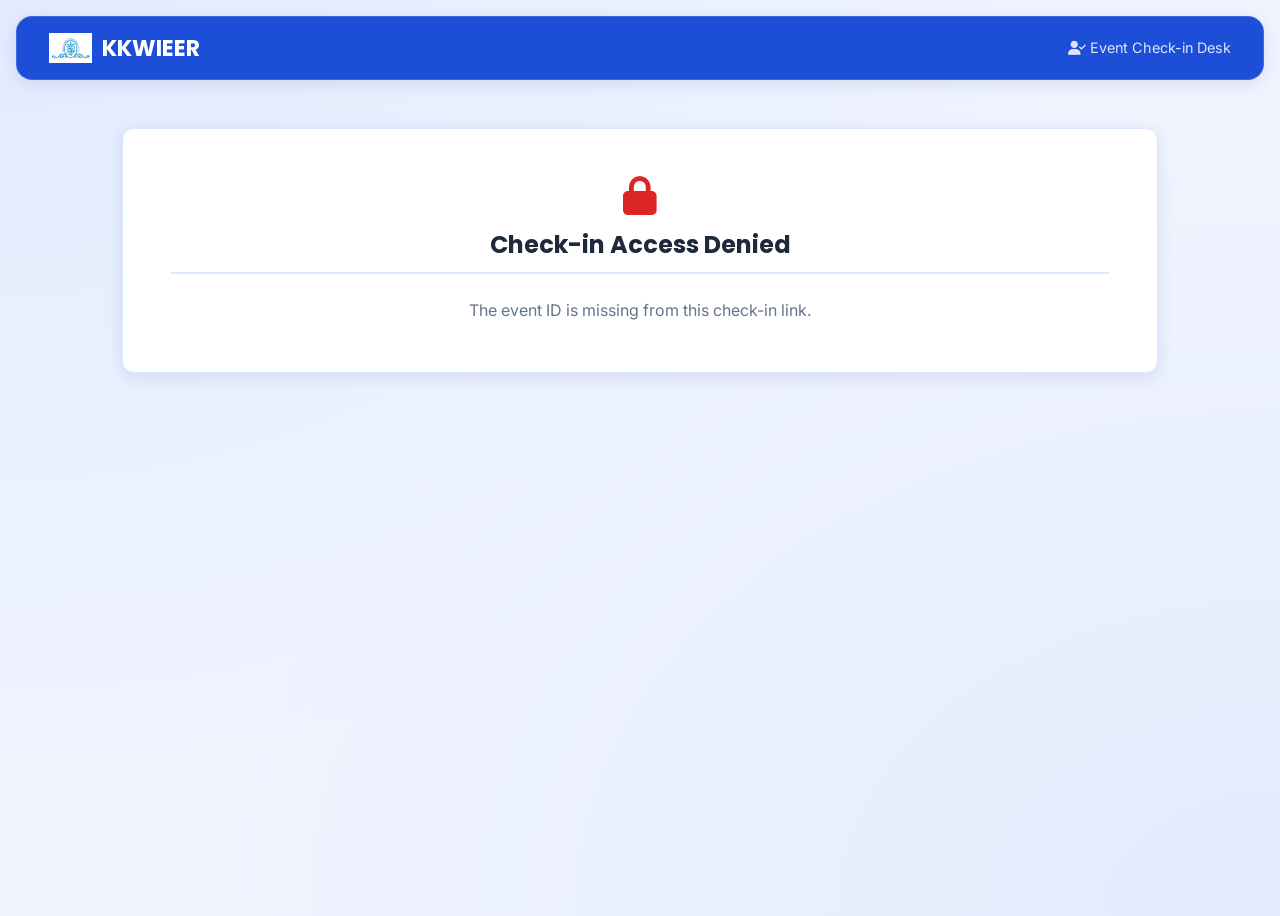
<file: frontend/pages/event_checkin.html>
<!DOCTYPE html>
<html lang="en">
<head>
    <meta charset="UTF-8">
    <meta name="viewport" content="width=device-width, initial-scale=1.0">
    <title>Event Check-in - KKWIEER</title>
    <link rel="stylesheet" href="../css/styles.css">
    <link rel="preconnect" href="https://fonts.googleapis.com">
    <link rel="preconnect" href="https://fonts.gstatic.com" crossorigin>
    <link href="https://fonts.googleapis.com/css2?family=Inter:wght@300;400;500;600;700;800&family=Poppins:wght@600;700;800&display=swap" rel="stylesheet">
    <link rel="stylesheet" href="https://cdnjs.cloudflare.com/ajax/libs/font-awesome/6.4.0/css/all.min.css">
</head>
<body onload="loadCheckInDesk()">
    <div id="notification" class="notification"></div>

    <nav class="glass-card" style="margin: 1rem; padding: 1rem 2rem; border-radius: 1rem; display: flex; justify-content: space-between; align-items: center; flex-wrap: wrap; gap: 1rem;">
        <div style="display: flex; align-items: center; gap: 10px;">
            <img src="../assets/kkw_logo.png" alt="KKW Logo" style="height: 30px; width: auto;">
            <h2 style="color: white; font-family: Poppins, sans-serif; font-size: 1.4rem; margin: 0;">KKWIEER</h2>
        </div>
        <div style="font-size: 0.9rem; color: rgba(255,255,255,0.86);">
            <i class="fas fa-user-check"></i> Event Check-in Desk
        </div>
    </nav>

    <main style="padding: 2rem; max-width: 1100px; margin: 0 auto;">
        <section id="state-loading" class="glass-card animate-fade" style="text-align:center; padding:3rem;">
            <i class="fas fa-spinner fa-spin" style="font-size:2rem; color:var(--primary); margin-bottom:1rem;"></i>
            <p style="color:var(--text-muted);">Opening check-in desk...</p>
        </section>

        <section id="state-denied" class="glass-card animate-fade" style="display:none; text-align:center; padding:3rem;">
            <i class="fas fa-lock" style="font-size:2.4rem; color:var(--error); margin-bottom:1rem;"></i>
            <h2>Check-in Access Denied</h2>
            <p id="denied-message" style="color:var(--text-muted); margin-top:0.5rem;">This check-in link is invalid or you do not have access.</p>
        </section>

        <section id="state-desk" style="display:none;">
            <div class="glass-card animate-fade" style="margin-bottom:1.5rem;">
                <div style="display:flex; justify-content:space-between; align-items:flex-start; gap:1rem; flex-wrap:wrap;">
                    <div>
                        <p style="color:var(--text-muted); font-size:0.85rem; margin-bottom:0.35rem;">Attendance desk</p>
                        <h1 id="desk-title" style="margin-bottom:0.5rem;">Event</h1>
                        <p id="desk-meta" style="color:var(--text-muted); font-size:0.9rem; margin:0;"></p>
                    </div>
                    <div style="display:flex; gap:0.75rem; flex-wrap:wrap;">
                        <span class="chip" id="desk-total"><i class="fas fa-users"></i> 0 registered</span>
                        <span class="chip" id="desk-checked"><i class="fas fa-user-check"></i> 0 checked in</span>
                        <span class="chip" id="desk-pending"><i class="fas fa-hourglass-half"></i> 0 pending</span>
                    </div>
                </div>
            </div>

            <div style="display:grid; grid-template-columns: 280px 1fr; gap:1.5rem;">
                <div class="glass-card animate-fade" style="display:flex; flex-direction:column; gap:1rem; align-self:start;">
                    <div>
                        <h3 style="margin-bottom:0.4rem;">Desk Controls</h3>
                        <p style="color:var(--text-muted); font-size:0.85rem;">Search registrants and mark them present as they arrive.</p>
                    </div>
                    <input type="text" id="participant-search" placeholder="Search name, year, department" style="margin:0;">
                    <div style="display:flex; gap:0.6rem; flex-wrap:wrap;">
                        <button class="btn btn-primary btn-sm" type="button" data-filter="all" onclick="setFilter('all', this)">All</button>
                        <button class="btn btn-outline btn-sm" type="button" data-filter="pending" onclick="setFilter('pending', this)">Pending</button>
                        <button class="btn btn-outline btn-sm" type="button" data-filter="checked" onclick="setFilter('checked', this)">Checked In</button>
                    </div>
                    <div style="padding:0.85rem 0.95rem; border-radius:0.75rem; background:rgba(29,78,216,0.06); color:var(--text-muted); font-size:0.82rem; border-left:3px solid var(--primary);">
                        This page works from the event QR link. Only the event organizer or admin should use it during entry.
                    </div>
                </div>

                <div class="glass-card animate-fade">
                    <div style="display:flex; justify-content:space-between; align-items:center; margin-bottom:1rem; gap:1rem; flex-wrap:wrap;">
                        <div>
                            <h3 style="margin-bottom:0.25rem;">Participants</h3>
                            <p id="participant-subtitle" style="color:var(--text-muted); font-size:0.85rem; margin:0;">0 people in this view</p>
                        </div>
                    </div>
                    <div id="participant-list" style="display:flex; flex-direction:column; gap:0.75rem;">
                        <div style="color:var(--text-muted); text-align:center; padding:2rem;">No registrations yet.</div>
                    </div>
                </div>
            </div>
        </section>
    </main>

    <script src="../js/api.js"></script>
    <script>
        let deskState = null;
        let eventId = '';
        let accessToken = '';
        let currentFilter = 'all';

        function escapeHtml(value) {
            return String(value ?? '')
                .replace(/&/g, '&amp;')
                .replace(/</g, '&lt;')
                .replace(/>/g, '&gt;')
                .replace(/"/g, '&quot;')
                .replace(/'/g, '&#39;');
        }

        function setState(state) {
            ['loading', 'denied', 'desk'].forEach((id) => {
                const el = document.getElementById(`state-${id}`);
                if (el) el.style.display = id === state ? 'block' : 'none';
            });
        }

        async function loadCheckInDesk() {
            const params = new URLSearchParams(window.location.search);
            eventId = params.get('eventId') || '';
            accessToken = params.get('token') || '';

            if (!eventId) {
                document.getElementById('denied-message').textContent = 'The event ID is missing from this check-in link.';
                setState('denied');
                return;
            }

            try {
                deskState = await api.events.getCheckInDesk(eventId, accessToken);
                bindDeskEvents();
                renderDesk();
                setState('desk');
            } catch (err) {
                document.getElementById('denied-message').textContent = err.message || 'This check-in link is invalid or expired.';
                setState('denied');
            }
        }

        function bindDeskEvents() {
            document.getElementById('participant-search').addEventListener('input', renderParticipants);
        }

        function setFilter(filter, button) {
            currentFilter = filter;
            document.querySelectorAll('[data-filter]').forEach((item) => {
                item.classList.remove('btn-primary');
                item.classList.add('btn-outline');
            });
            if (button) {
                button.classList.remove('btn-outline');
                button.classList.add('btn-primary');
            }
            renderParticipants();
        }

        function getFilteredParticipants() {
            const query = document.getElementById('participant-search').value.trim().toLowerCase();
            const participants = Array.isArray(deskState?.participants) ? deskState.participants : [];
            return participants.filter((participant) => {
                const haystack = [participant.name, participant.year, participant.department].join(' ').toLowerCase();
                const matchesQuery = !query || haystack.includes(query);
                const matchesFilter =
                    currentFilter === 'all' ||
                    (currentFilter === 'checked' && participant.checkedIn) ||
                    (currentFilter === 'pending' && !participant.checkedIn);
                return matchesQuery && matchesFilter;
            });
        }

        function renderDesk() {
            document.getElementById('desk-title').textContent = deskState.title || 'Event';
            document.getElementById('desk-meta').textContent = `${deskState.hallName || 'Hall'} | ${deskState.date || ''} | ${deskState.startTime || ''} - ${deskState.endTime || ''}`;
            document.getElementById('desk-total').innerHTML = `<i class="fas fa-users"></i> ${deskState.totalRegistered || 0} registered`;
            document.getElementById('desk-checked').innerHTML = `<i class="fas fa-user-check"></i> ${deskState.checkedInCount || 0} checked in`;
            document.getElementById('desk-pending').innerHTML = `<i class="fas fa-hourglass-half"></i> ${Math.max((deskState.totalRegistered || 0) - (deskState.checkedInCount || 0), 0)} pending`;
            renderParticipants();
        }

        function renderParticipants() {
            const container = document.getElementById('participant-list');
            const participants = getFilteredParticipants();
            document.getElementById('participant-subtitle').textContent = `${participants.length} people in this view`;

            if (!participants.length) {
                container.innerHTML = '<div style="color:var(--text-muted); text-align:center; padding:2rem;">No matching participants.</div>';
                return;
            }

            container.innerHTML = participants.map((participant, index) => `
                <div style="border:1px solid var(--border-color); border-radius:0.9rem; padding:0.95rem 1rem; display:flex; justify-content:space-between; gap:1rem; align-items:center; flex-wrap:wrap; background:${participant.checkedIn ? 'rgba(22,163,74,0.04)' : '#fcfdff'};">
                    <div>
                        <div style="font-weight:700; margin-bottom:0.2rem;">${index + 1}. ${escapeHtml(participant.name)}</div>
                        <div style="color:var(--text-muted); font-size:0.85rem;">${escapeHtml([participant.year, participant.department].filter(Boolean).join(' | ') || 'Participant')}</div>
                        <div style="color:var(--text-muted); font-size:0.8rem; margin-top:0.3rem;">
                            ${participant.checkedIn ? `Checked in at ${new Date(participant.checkedInAt).toLocaleTimeString('en-IN', { hour: 'numeric', minute: '2-digit' })}` : `Registered at ${new Date(participant.timestamp).toLocaleTimeString('en-IN', { hour: 'numeric', minute: '2-digit' })}`}
                        </div>
                    </div>
                    <div style="display:flex; align-items:center; gap:0.75rem; flex-wrap:wrap;">
                        <span style="font-size:0.75rem; font-weight:700; padding:0.28rem 0.7rem; border-radius:999px; background:${participant.checkedIn ? 'rgba(22,163,74,0.12)' : 'rgba(217,119,6,0.12)'}; color:${participant.checkedIn ? 'var(--success)' : '#d97706'};">
                            ${participant.checkedIn ? 'Checked In' : 'Pending'}
                        </span>
                        <button class="btn ${participant.checkedIn ? 'btn-outline' : 'btn-primary'} btn-sm" type="button" onclick="toggleCheckIn('${participant.participantId}', ${participant.checkedIn ? 'false' : 'true'})">
                            <i class="fas ${participant.checkedIn ? 'fa-rotate-left' : 'fa-user-check'}"></i>
                            ${participant.checkedIn ? 'Undo' : 'Check In'}
                        </button>
                    </div>
                </div>
            `).join('');
        }

        async function toggleCheckIn(participantId, checkedIn) {
            try {
                const response = await api.events.setParticipantCheckIn(eventId, participantId, {
                    checkedIn,
                    token: accessToken
                });

                const participants = deskState.participants || [];
                const index = participants.findIndex((participant) => participant.participantId === participantId);
                if (index >= 0) {
                    participants[index] = response.participant;
                }

                deskState.checkedInCount = response.checkedInCount;
                renderDesk();
                showNotification(checkedIn ? 'Participant checked in.' : 'Check-in reverted.', 'success');
            } catch (err) {
                showNotification(err.message || 'Failed to update attendance.', 'error');
            }
        }
    </script>
</body>
</html>
</file>
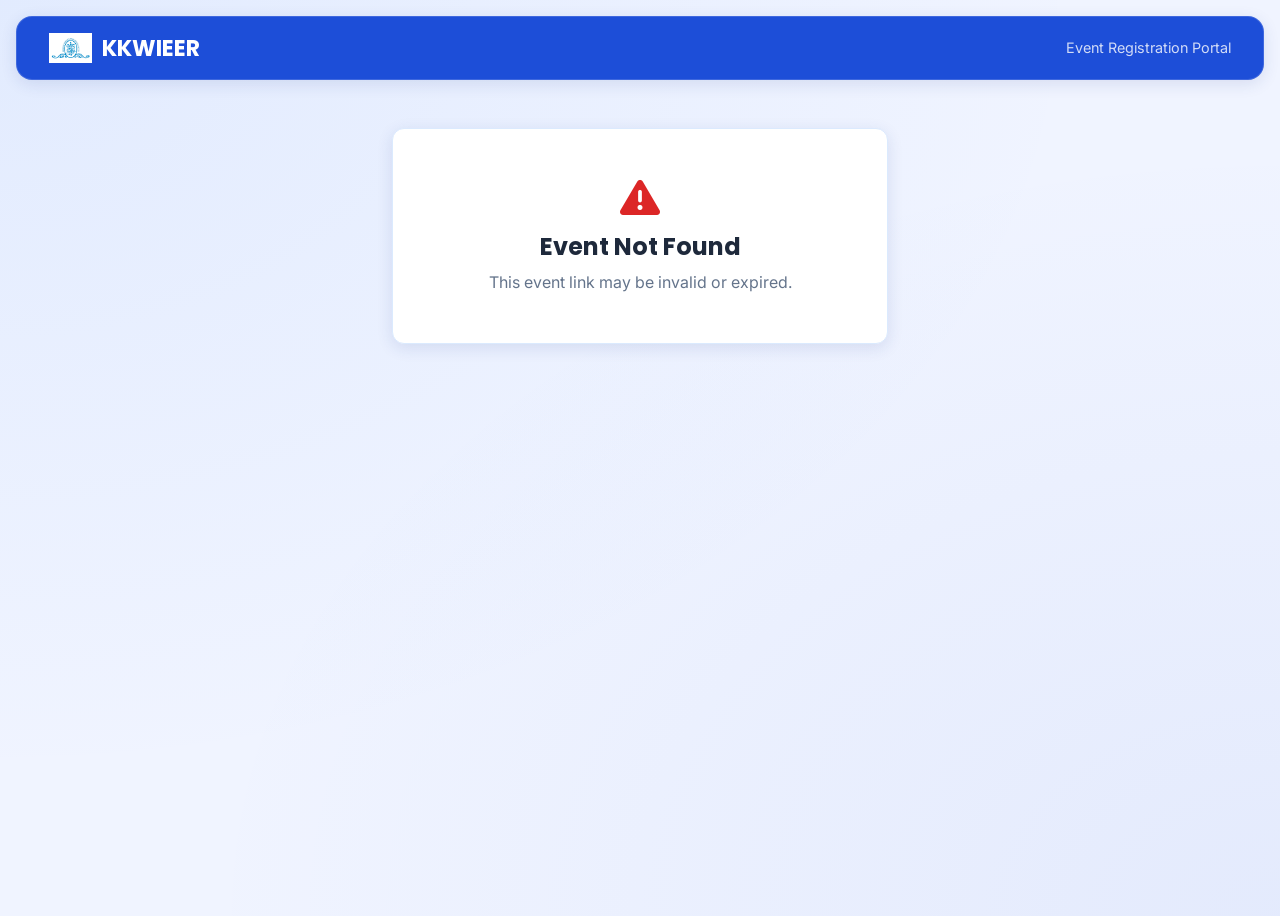
<file: frontend/pages/event_register.html>
<!DOCTYPE html>
<html lang="en">
<head>
    <meta charset="UTF-8">
    <meta name="viewport" content="width=device-width, initial-scale=1.0">
    <title>Event Registration - KKWIEER</title>
    <link rel="stylesheet" href="../css/styles.css">
    <link rel="preconnect" href="https://fonts.googleapis.com">
    <link rel="preconnect" href="https://fonts.gstatic.com" crossorigin>
    <link href="https://fonts.googleapis.com/css2?family=Inter:wght@300;400;500;600;700;800&family=Poppins:wght@600;700;800&display=swap" rel="stylesheet">
    <link rel="stylesheet" href="https://cdnjs.cloudflare.com/ajax/libs/font-awesome/6.4.0/css/all.min.css">
</head>
<body onload="loadEvent()">
    <div id="notification" class="notification"></div>

    <nav class="glass-card" style="margin: 1rem; padding: 1rem 2rem; border-radius: 1rem; display: flex; justify-content: space-between; align-items: center;">
        <div style="display: flex; align-items: center; gap: 10px;">
            <img src="../assets/kkw_logo.png" alt="KKW Logo" style="height: 30px; width: auto;">
            <h2 style="color: white; font-family: Poppins, sans-serif; font-size: 1.4rem; margin: 0;">KKWIEER</h2>
        </div>
        <div style="font-size: 0.9rem; color: rgba(255,255,255,0.8);">Event Registration Portal</div>
    </nav>

    <main style="padding: 2rem; max-width: 560px; margin: 0 auto;">
        <div id="state-loading" class="glass-card animate-fade" style="text-align: center; padding: 3rem;">
            <i class="fas fa-spinner fa-spin" style="font-size: 2rem; color: var(--primary); margin-bottom: 1rem;"></i>
            <p style="color: var(--text-muted);">Loading event details...</p>
        </div>

        <div id="state-notfound" class="glass-card animate-fade" style="display: none; text-align: center; padding: 3rem;">
            <i class="fas fa-exclamation-triangle" style="font-size: 2.5rem; color: var(--error); margin-bottom: 1rem;"></i>
            <h2>Event Not Found</h2>
            <p style="color: var(--text-muted); margin-top: 0.5rem;">This event link may be invalid or expired.</p>
        </div>

        <div id="state-register" style="display: none;">
            <div class="glass-card animate-fade" style="margin-bottom: 1.5rem;">
                <div style="display: flex; align-items: start; gap: 1rem;">
                    <div style="width: 60px; height: 60px; border-radius: 50%; background: linear-gradient(135deg, var(--primary), var(--primary-light)); display: flex; align-items: center; justify-content: center; flex-shrink: 0; font-size: 1.5rem; color: white;">
                        <i class="fas fa-calendar-star"></i>
                    </div>
                    <div>
                        <h2 id="ev-title" style="margin-bottom: 0.25rem;"></h2>
                        <p id="ev-organizer" style="color: var(--text-muted); font-size: 0.875rem;"></p>
                    </div>
                </div>
                <div style="display: grid; grid-template-columns: 1fr 1fr; gap: 1rem; margin-top: 1.25rem; padding-top: 1.25rem; border-top: 1px solid var(--border-color);">
                    <div>
                        <div style="font-size: 0.75rem; color: var(--text-light); text-transform: uppercase; letter-spacing: 0.05em; margin-bottom: 0.25rem;">Date</div>
                        <div id="ev-date" style="font-weight: 600; font-size: 0.95rem;"></div>
                    </div>
                    <div>
                        <div style="font-size: 0.75rem; color: var(--text-light); text-transform: uppercase; letter-spacing: 0.05em; margin-bottom: 0.25rem;">Time</div>
                        <div id="ev-time" style="font-weight: 600; font-size: 0.95rem;"></div>
                    </div>
                    <div>
                        <div style="font-size: 0.75rem; color: var(--text-light); text-transform: uppercase; letter-spacing: 0.05em; margin-bottom: 0.25rem;">Venue</div>
                        <div id="ev-hall" style="font-weight: 600; font-size: 0.95rem;"></div>
                    </div>
                    <div>
                        <div style="font-size: 0.75rem; color: var(--text-light); text-transform: uppercase; letter-spacing: 0.05em; margin-bottom: 0.25rem;">Registrations</div>
                        <div id="ev-seats" style="font-weight: 600; font-size: 0.95rem; color: var(--primary);"></div>
                    </div>
                </div>
                <p id="ev-desc" style="color: var(--text-muted); font-size: 0.875rem; margin-top: 1rem; padding-top: 1rem; border-top: 1px solid var(--border-color);"></p>
            </div>

            <div class="glass-card animate-fade">
                <h3 style="margin-bottom: 0.5rem; color: var(--primary);"><i class="fas fa-user-plus"></i> Register for this Event</h3>
                <p style="color: var(--text-muted); font-size: 0.875rem; margin-bottom: 1.25rem;">Fill in your name, year, and department to join this event.</p>
                <form id="register-form">
                    <label>Your Full Name</label>
                    <input type="text" id="participant-name" placeholder="e.g. Rahul Sharma" required style="font-size: 1rem; margin-bottom: 0.75rem;">
                    <label>Year</label>
                    <input type="text" id="participant-year" placeholder="e.g. FE / SE / TE / BE" required style="font-size: 1rem; margin-bottom: 0.75rem;">
                    <label>Department</label>
                    <input type="text" id="participant-dept" placeholder="e.g. Computer Engineering" required style="font-size: 1rem;">
                    <button type="submit" class="btn btn-primary" style="width: 100%; padding: 0.85rem; font-size: 1rem; margin-top: 1rem;">
                        <i class="fas fa-check-circle"></i> Confirm Registration
                    </button>
                </form>
            </div>
        </div>

        <div id="state-success" style="display: none;">
            <div class="glass-card animate-fade" style="text-align: center; padding: 3rem;">
                <div style="width: 80px; height: 80px; border-radius: 50%; background: rgba(22, 163, 74, 0.1); border: 2px solid var(--success); display: flex; justify-content: center; align-items: center; margin: 0 auto 1.5rem; font-size: 2rem; color: var(--success);">
                    <i class="fas fa-check"></i>
                </div>
                <h2 style="color: var(--success); margin-bottom: 0.5rem;">Registered!</h2>
                <p id="success-msg" style="color: var(--text-muted); margin-bottom: 1.5rem;">You have been successfully registered.</p>
                <a href="events.html" class="btn btn-primary">
                    <i class="fas fa-calendar-alt"></i> View More Events
                </a>
            </div>
        </div>
    </main>

    <script src="../js/api.js"></script>
    <script>
        let eventId = null;

        async function loadEvent() {
            const params = new URLSearchParams(window.location.search);
            eventId = params.get('eventId');

            if (!eventId) {
                setState('notfound');
                return;
            }

            try {
                const ev = await api.events.getOne(eventId);
                document.getElementById('ev-title').textContent = ev.title;
                document.getElementById('ev-organizer').textContent = `Organized by ${ev.organizerName}${ev.club && ev.club !== 'None' ? ' - ' + ev.club : ''}`;
                document.getElementById('ev-date').textContent = new Date(ev.date).toLocaleDateString('en-IN', {
                    weekday: 'long',
                    year: 'numeric',
                    month: 'long',
                    day: 'numeric'
                });
                document.getElementById('ev-time').textContent = `${ev.startTime} - ${ev.endTime}`;
                document.getElementById('ev-hall').textContent = ev.hallName;
                document.getElementById('ev-seats').textContent = `${ev.participantCount ?? (ev.participants || []).length} / ${ev.maxParticipants}`;
                document.getElementById('ev-desc').textContent = ev.description || '';
                setState('register');
            } catch {
                setState('notfound');
            }
        }

        function setState(state) {
            ['loading', 'notfound', 'register', 'success'].forEach((id) => {
                const el = document.getElementById(`state-${id}`);
                if (el) el.style.display = id === state ? 'block' : 'none';
            });
        }

        document.getElementById('register-form').onsubmit = async (e) => {
            e.preventDefault();
            const name = document.getElementById('participant-name').value.trim();
            const year = document.getElementById('participant-year').value.trim();
            const department = document.getElementById('participant-dept').value.trim();

            try {
                const res = await api.events.register(eventId, { name, year, department });
                document.getElementById('success-msg').textContent = res.message;
                setState('success');
            } catch (err) {
                showNotification(err.message, 'error');
            }
        };
    </script>
</body>
</html>
</file>
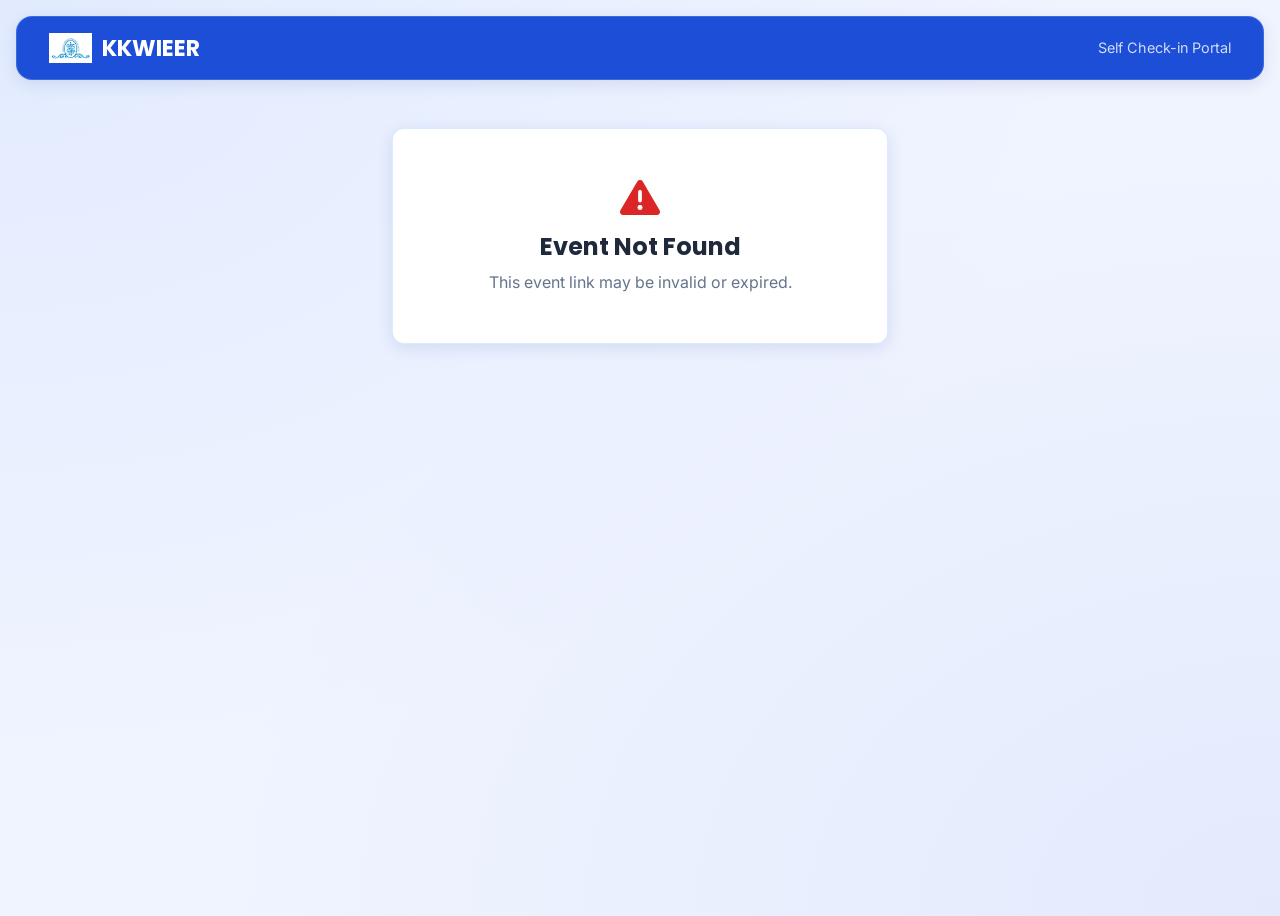
<file: frontend/pages/event_self_checkin.html>
<!DOCTYPE html>
<html lang="en">
<head>
    <meta charset="UTF-8">
    <meta name="viewport" content="width=device-width, initial-scale=1.0">
    <title>Self Check-in - KKWIEER</title>
    <link rel="stylesheet" href="../css/styles.css">
    <link rel="preconnect" href="https://fonts.googleapis.com">
    <link rel="preconnect" href="https://fonts.gstatic.com" crossorigin>
    <link href="https://fonts.googleapis.com/css2?family=Inter:wght@300;400;500;600;700;800&family=Poppins:wght@600;700;800&display=swap" rel="stylesheet">
    <link rel="stylesheet" href="https://cdnjs.cloudflare.com/ajax/libs/font-awesome/6.4.0/css/all.min.css">
</head>
<body onload="loadEvent()">
    <div id="notification" class="notification"></div>

    <nav class="glass-card" style="margin: 1rem; padding: 1rem 2rem; border-radius: 1rem; display: flex; justify-content: space-between; align-items: center;">
        <div style="display: flex; align-items: center; gap: 10px;">
            <img src="../assets/kkw_logo.png" alt="KKW Logo" style="height: 30px; width: auto;">
            <h2 style="color: white; font-family: Poppins, sans-serif; font-size: 1.4rem; margin: 0;">KKWIEER</h2>
        </div>
        <div style="font-size: 0.9rem; color: rgba(255,255,255,0.8);">Self Check-in Portal</div>
    </nav>

    <main style="padding: 2rem; max-width: 560px; margin: 0 auto;">
        <div id="state-loading" class="glass-card animate-fade" style="text-align: center; padding: 3rem;">
            <i class="fas fa-spinner fa-spin" style="font-size: 2rem; color: var(--primary); margin-bottom: 1rem;"></i>
            <p style="color: var(--text-muted);">Loading event details...</p>
        </div>

        <div id="state-notfound" class="glass-card animate-fade" style="display: none; text-align: center; padding: 3rem;">
            <i class="fas fa-exclamation-triangle" style="font-size: 2.5rem; color: var(--error); margin-bottom: 1rem;"></i>
            <h2>Event Not Found</h2>
            <p style="color: var(--text-muted); margin-top: 0.5rem;">This event link may be invalid or expired.</p>
        </div>

        <div id="state-checkin" style="display: none;">
            <div class="glass-card animate-fade" style="margin-bottom: 1.5rem;">
                <div style="display: flex; align-items: start; gap: 1rem;">
                    <div style="width: 60px; height: 60px; border-radius: 50%; background: linear-gradient(135deg, var(--primary), var(--primary-light)); display: flex; align-items: center; justify-content: center; flex-shrink: 0; font-size: 1.5rem; color: white;">
                        <i class="fas fa-calendar-star"></i>
                    </div>
                    <div>
                        <h2 id="ev-title" style="margin-bottom: 0.25rem;"></h2>
                        <p id="ev-organizer" style="color: var(--text-muted); font-size: 0.875rem;"></p>
                    </div>
                </div>
                <div style="display: grid; grid-template-columns: 1fr 1fr; gap: 1rem; margin-top: 1.25rem; padding-top: 1.25rem; border-top: 1px solid var(--border-color);">
                    <div>
                        <div style="font-size: 0.75rem; color: var(--text-light); text-transform: uppercase; letter-spacing: 0.05em; margin-bottom: 0.25rem;">Date</div>
                        <div id="ev-date" style="font-weight: 600; font-size: 0.95rem;"></div>
                    </div>
                    <div>
                        <div style="font-size: 0.75rem; color: var(--text-light); text-transform: uppercase; letter-spacing: 0.05em; margin-bottom: 0.25rem;">Time</div>
                        <div id="ev-time" style="font-weight: 600; font-size: 0.95rem;"></div>
                    </div>
                    <div>
                        <div style="font-size: 0.75rem; color: var(--text-light); text-transform: uppercase; letter-spacing: 0.05em; margin-bottom: 0.25rem;">Venue</div>
                        <div id="ev-hall" style="font-weight: 600; font-size: 0.95rem;"></div>
                    </div>
                </div>
            </div>

            <div class="glass-card animate-fade">
                <h3 style="margin-bottom: 0.5rem; color: var(--primary);"><i class="fas fa-user-check"></i> Self Check-in</h3>
                <p style="color: var(--text-muted); font-size: 0.875rem; margin-bottom: 1.25rem;">Enter the exact full name you used when registering for this event.</p>
                <form id="checkin-form">
                    <label>Your Registered Name</label>
                    <input type="text" id="participant-name" placeholder="e.g. Rahul Sharma" required style="font-size: 1rem; margin-bottom: 0.75rem;">
                    
                    <button type="submit" id="submit-btn" class="btn btn-primary" style="width: 100%; padding: 0.85rem; font-size: 1rem; margin-top: 1rem;">
                        <i class="fas fa-qrcode"></i> Check In
                    </button>
                </form>
            </div>
        </div>

        <div id="state-success" style="display: none;">
            <div class="glass-card animate-fade" style="text-align: center; padding: 3rem;">
                <div style="width: 80px; height: 80px; border-radius: 50%; background: rgba(22, 163, 74, 0.1); border: 2px solid var(--success); display: flex; justify-content: center; align-items: center; margin: 0 auto 1.5rem; font-size: 2rem; color: var(--success);">
                    <i class="fas fa-check"></i>
                </div>
                <h2 style="color: var(--success); margin-bottom: 0.5rem;">Checked In!</h2>
                <p id="success-msg" style="color: var(--text-muted); margin-bottom: 1.5rem;">Welcome to the event!</p>
            </div>
        </div>
    </main>

    <script src="../js/api.js"></script>
    <script>
        let eventId = null;

        async function loadEvent() {
            const params = new URLSearchParams(window.location.search);
            eventId = params.get('eventId');

            if (!eventId) {
                setState('notfound');
                return;
            }

            try {
                const ev = await api.events.getOne(eventId);
                document.getElementById('ev-title').textContent = ev.title;
                document.getElementById('ev-organizer').textContent = `Organized by ${ev.organizerName}${ev.club && ev.club !== 'None' ? ' - ' + ev.club : ''}`;
                document.getElementById('ev-date').textContent = new Date(ev.date).toLocaleDateString('en-IN', {
                    weekday: 'long',
                    year: 'numeric',
                    month: 'long',
                    day: 'numeric'
                });
                document.getElementById('ev-time').textContent = `${ev.startTime} - ${ev.endTime}`;
                document.getElementById('ev-hall').textContent = ev.hallName;
                setState('checkin');
            } catch {
                setState('notfound');
            }
        }

        function setState(state) {
            ['loading', 'notfound', 'checkin', 'success'].forEach((id) => {
                const el = document.getElementById(`state-${id}`);
                if (el) el.style.display = id === state ? 'block' : 'none';
            });
        }

        document.getElementById('checkin-form').onsubmit = async (e) => {
            e.preventDefault();
            const btn = document.getElementById('submit-btn');
            const originalHtml = btn.innerHTML;
            btn.innerHTML = '<i class="fas fa-spinner fa-spin"></i> Checking in...';
            btn.disabled = true;

            const name = document.getElementById('participant-name').value.trim();

            try {
                const res = await api.fetch(`/events/${eventId}/self-checkin`, {
                    method: 'POST',
                    body: JSON.stringify({ name })
                });
                document.getElementById('success-msg').textContent = res.message;
                setState('success');
            } catch (err) {
                showNotification(err.message, 'error');
                btn.innerHTML = originalHtml;
                btn.disabled = false;
            }
        };
    </script>
</body>
</html>
</file>
<file: frontend/css/styles.css>
@import url('https://fonts.googleapis.com/css2?family=Inter:wght@300;400;500;600;700;800&family=Poppins:wght@600;700;800&display=swap');

:root {
    --primary: #1d4ed8;
    --primary-hover: #1e40af;
    --primary-light: #3b82f6;
    --secondary: #60a5fa;
    --accent: #2563eb;
    --bg-main: #f0f4ff;
    --bg-card: #ffffff;
    --bg-card-hover: #f8faff;
    --bg-nav: #1d4ed8;
    --text-main: #1e293b;
    --text-muted: #64748b;
    --text-light: #94a3b8;
    --border-color: #dbeafe;
    --border-focus: #3b82f6;
    --success: #16a34a;
    --error: #dc2626;
    --warning: #d97706;
    --shadow-sm: 0 1px 3px rgba(30, 58, 138, 0.08);
    --shadow-md: 0 4px 16px rgba(30, 58, 138, 0.12);
    --shadow-lg: 0 8px 32px rgba(30, 58, 138, 0.18);
    --radius: 0.75rem;
    --radius-sm: 0.375rem;
}

* {
    margin: 0;
    padding: 0;
    box-sizing: border-box;
}

body {
    font-family: 'Inter', system-ui, -apple-system, sans-serif;
    background-color: var(--bg-main);
    color: var(--text-main);
    min-height: 100vh;
    line-height: 1.6;
    background-image:
        radial-gradient(ellipse at 0% 0%, rgba(59, 130, 246, 0.08) 0, transparent 60%),
        radial-gradient(ellipse at 100% 100%, rgba(29, 78, 216, 0.06) 0, transparent 60%);
}

h1, h2, h3, h4 {
    font-family: 'Poppins', 'Inter', sans-serif;
    font-weight: 700;
    line-height: 1.2;
}

h1 { font-size: 2rem; color: var(--text-main); }
h2 { font-size: 1.5rem; color: var(--text-main); }
h3 { font-size: 1.2rem; color: var(--text-main); }

/* Cards */
.glass-card {
    background: var(--bg-card);
    border: 1px solid var(--border-color);
    border-radius: var(--radius);
    padding: 1.75rem;
    box-shadow: var(--shadow-md);
    transition: box-shadow 0.25s ease;
}

.glass-card:hover {
    box-shadow: var(--shadow-lg);
}

/* Navigation */
nav.glass-card {
    background: var(--bg-nav) !important;
    border-color: rgba(255,255,255,0.15) !important;
}

nav.glass-card h2,
nav.glass-card a {
    color: white !important;
    -webkit-text-fill-color: white !important;
    background: none !important;
    text-decoration: none;
}

nav.glass-card a:hover {
    opacity: 0.8;
}

/* Buttons */
.btn {
    padding: 0.65rem 1.25rem;
    border-radius: var(--radius-sm);
    font-weight: 600;
    font-size: 0.875rem;
    cursor: pointer;
    transition: all 0.2s ease;
    border: none;
    display: inline-flex;
    align-items: center;
    justify-content: center;
    gap: 0.4rem;
    font-family: 'Inter', sans-serif;
    letter-spacing: 0.01em;
}

.btn-sm {
    padding: 0.45rem 0.9rem;
    font-size: 0.8rem;
}

.btn-primary {
    background: var(--primary);
    color: white;
    box-shadow: 0 2px 8px rgba(29, 78, 216, 0.3);
}

.btn-primary:hover {
    background: var(--primary-hover);
    transform: translateY(-1px);
    box-shadow: 0 4px 14px rgba(29, 78, 216, 0.4);
}

.btn-outline {
    background: transparent;
    border: 1.5px solid var(--primary);
    color: var(--primary);
}

.btn-outline:hover {
    background: var(--primary);
    color: white;
}

/* Forms - input, select, textarea */
input, select, textarea {
    width: 100%;
    padding: 0.7rem 1rem;
    background: #f8faff;
    border: 1.5px solid var(--border-color);
    border-radius: var(--radius-sm);
    color: var(--text-main);
    margin-bottom: 1rem;
    outline: none;
    transition: all 0.2s ease;
    font-family: 'Inter', sans-serif;
    font-size: 0.9rem;
}

input::placeholder,
textarea::placeholder {
    color: var(--text-light);
}

input:focus,
select:focus,
textarea:focus {
    border-color: var(--border-focus);
    background: #ffffff;
    box-shadow: 0 0 0 3px rgba(59, 130, 246, 0.12);
}

/* Fix dropdown select so text is always visible */
select {
    -webkit-appearance: none;
    appearance: none;
    background-image: url("data:image/svg+xml,%3Csvg xmlns='http://www.w3.org/2000/svg' fill='none' viewBox='0 0 20 20'%3E%3Cpath stroke='%236b7280' stroke-linecap='round' stroke-linejoin='round' stroke-width='1.5' d='M6 8l4 4 4-4'/%3E%3C/svg%3E");
    background-repeat: no-repeat;
    background-position: right 0.75rem center;
    background-size: 1.25rem;
    padding-right: 2.5rem;
    color: var(--text-main);
    background-color: #f8faff;
    cursor: pointer;
}

select option {
    color: var(--text-main);
    background: #ffffff;
    padding: 0.5rem;
    font-size: 0.95rem;
}

label {
    display: block;
    font-weight: 500;
    font-size: 0.875rem;
    color: var(--text-muted);
    margin-bottom: 0.35rem;
    font-family: 'Inter', sans-serif;
}

/* Auth Page */
.auth-container {
    max-width: 460px;
    margin: 3rem auto;
    padding: 0 1rem;
}

.auth-header {
    text-align: center;
    margin-bottom: 2rem;
}

.auth-header h1 {
    font-size: 2.5rem;
    color: var(--primary);
    font-family: 'Poppins', sans-serif;
    margin-bottom: 0.5rem;
}

.auth-header p {
    color: var(--text-muted);
    font-size: 1.15rem;
    font-weight: 600;
    margin-top: 0.5rem;
    letter-spacing: 0.02em;
}

.nav-tabs {
    display: flex;
    gap: 0;
    margin-bottom: 1.75rem;
    background: var(--bg-main);
    border-radius: var(--radius-sm);
    padding: 0.3rem;
}

.nav-tab {
    flex: 1;
    padding: 0.6rem 1rem;
    text-align: center;
    cursor: pointer;
    border-radius: var(--radius-sm);
    color: var(--text-muted);
    font-weight: 500;
    font-size: 0.9rem;
    transition: all 0.2s ease;
    border: none;
    background: transparent;
}

.nav-tab.active {
    background: var(--primary);
    color: white;
    font-weight: 600;
    box-shadow: var(--shadow-sm);
}

/* Badges */
.badge {
    display: inline-block;
    padding: 0.2rem 0.6rem;
    border-radius: 100px;
    font-size: 0.72rem;
    font-weight: 600;
    background: rgba(29, 78, 216, 0.1);
    color: var(--primary);
    border: 1px solid rgba(29, 78, 216, 0.2);
    font-family: 'Inter', sans-serif;
    letter-spacing: 0.02em;
}

/* Notifications */
.notification {
    position: fixed;
    top: 1.5rem;
    right: 1.5rem;
    padding: 0.9rem 1.4rem;
    border-radius: var(--radius-sm);
    color: white;
    z-index: 9999;
    box-shadow: var(--shadow-lg);
    display: none;
    animation: slideIn 0.3s ease;
    font-size: 0.9rem;
    font-weight: 500;
    max-width: 320px;
}

@keyframes slideIn {
    from { transform: translateX(120%); opacity: 0; }
    to { transform: translateX(0); opacity: 1; }
}

/* Animations */
@keyframes fadeIn {
    from { opacity: 0; transform: translateY(8px); }
    to { opacity: 1; transform: translateY(0); }
}

.animate-fade {
    animation: fadeIn 0.4s ease forwards;
}

/* Password toggle */
.password-container {
    position: relative;
    display: flex;
    align-items: center;
    margin-bottom: 1rem;
}

.password-container input {
    margin-bottom: 0;
    padding-right: 2.75rem;
}

.toggle-password {
    position: absolute;
    right: 1rem;
    cursor: pointer;
    user-select: none;
    color: var(--text-light);
    transition: color 0.2s;
    font-size: 0.9rem;
}

.toggle-password:hover {
    color: var(--primary);
}

/* Stats Number style */
#stat-total, #stat-pending, #stat-approved {
    font-size: 2.5rem;
    font-weight: 800;
    font-family: 'Poppins', sans-serif;
    color: var(--primary);
}

/* Calendar days */
.calendar-day {
    font-family: 'Inter', sans-serif;
    font-size: 0.8rem;
    font-weight: 500;
}

/* Section headings */
section h1, section h2 {
    border-bottom: 2px solid var(--border-color);
    padding-bottom: 0.75rem;
    margin-bottom: 1.5rem;
}

/* Scrollbar styling */
::-webkit-scrollbar { width: 6px; height: 6px; }
::-webkit-scrollbar-track { background: var(--bg-main); }
::-webkit-scrollbar-thumb { background: #bfdbfe; border-radius: 4px; }
::-webkit-scrollbar-thumb:hover { background: var(--primary-light); }

/* ───── Notification Bell ───── */
.notif-bell-wrapper {
    position: relative;
    display: inline-flex;
    align-items: center;
}

.notif-badge {
    position: absolute;
    top: -6px;
    right: -8px;
    min-width: 18px;
    height: 18px;
    padding: 0 4px;
    border-radius: 50px;
    background: #ef4444;
    color: white;
    font-size: 0.65rem;
    font-weight: 700;
    display: flex;
    align-items: center;
    justify-content: center;
    line-height: 1;
    font-family: 'Inter', sans-serif;
    animation: badgePulse 2s ease-in-out infinite;
    box-shadow: 0 0 0 2px var(--bg-nav);
}

@keyframes badgePulse {
    0%, 100% { transform: scale(1); }
    50% { transform: scale(1.15); }
}

.notif-dropdown {
    position: absolute;
    top: calc(100% + 12px);
    right: -10px;
    width: 340px;
    max-height: 420px;
    background: var(--bg-card);
    border: 1px solid var(--border-color);
    border-radius: var(--radius);
    box-shadow: var(--shadow-lg);
    z-index: 9999;
    overflow: hidden;
    animation: fadeIn 0.2s ease;
}

.notif-dropdown-header {
    display: flex;
    justify-content: space-between;
    align-items: center;
    padding: 0.85rem 1rem;
    border-bottom: 1px solid var(--border-color);
    font-size: 0.9rem;
    color: var(--text-main);
    background: var(--bg-card);
}

.notif-list {
    max-height: 350px;
    overflow-y: auto;
}

.notif-item {
    padding: 0.75rem 1rem;
    border-bottom: 1px solid rgba(219, 234, 254, 0.5);
    cursor: pointer;
    transition: background 0.15s ease;
}

.notif-item:hover {
    background: var(--bg-card-hover);
}

.notif-unread {
    background: rgba(59, 130, 246, 0.04);
    border-left: 3px solid var(--primary);
}

.notif-item-title {
    font-weight: 600;
    font-size: 0.85rem;
    color: var(--text-main);
    margin-bottom: 0.2rem;
}

.notif-item-msg {
    font-size: 0.8rem;
    color: var(--text-muted);
    line-height: 1.4;
}

.notif-item-time {
    font-size: 0.72rem;
    color: var(--text-light);
    margin-top: 0.25rem;
}

/* ───── Nav Profile Avatar ───── */
.nav-profile-avatar {
    width: 30px;
    height: 30px;
    border-radius: 50%;
    background: linear-gradient(135deg, rgba(255,255,255,0.25), rgba(255,255,255,0.1));
    border: 2px solid rgba(255,255,255,0.4);
    display: flex;
    align-items: center;
    justify-content: center;
    color: white;
    font-weight: 700;
    font-size: 0.8rem;
    font-family: 'Inter', sans-serif;
    transition: all 0.2s ease;
}

.nav-profile-avatar:hover {
    background: linear-gradient(135deg, rgba(255,255,255,0.35), rgba(255,255,255,0.2));
    transform: scale(1.08);
}

/* ───── Profile Page ───── */
.profile-container {
    max-width: 860px;
    margin: 0 auto;
    padding: 0 1rem;
}

.profile-hero {
    background: linear-gradient(135deg, var(--primary), var(--primary-light));
    border-radius: var(--radius);
    padding: 2.5rem;
    color: white;
    display: flex;
    align-items: center;
    gap: 2rem;
    margin-bottom: 2rem;
    box-shadow: var(--shadow-lg);
    position: relative;
    overflow: hidden;
}

.profile-hero::before {
    content: '';
    position: absolute;
    top: -50%;
    right: -30%;
    width: 400px;
    height: 400px;
    border-radius: 50%;
    background: rgba(255,255,255,0.06);
}

.profile-hero-avatar {
    width: 90px;
    height: 90px;
    border-radius: 50%;
    background: rgba(255,255,255,0.2);
    border: 3px solid rgba(255,255,255,0.4);
    display: flex;
    align-items: center;
    justify-content: center;
    font-size: 2.5rem;
    font-weight: 800;
    font-family: 'Poppins', sans-serif;
    color: white;
    flex-shrink: 0;
}

.profile-hero-avatar img {
    width: 100%;
    height: 100%;
    border-radius: 50%;
    object-fit: cover;
}

.profile-hero-info h1 {
    color: white;
    margin-bottom: 0.25rem;
}

.profile-hero-info p {
    opacity: 0.85;
    font-size: 0.9rem;
}

.profile-hero-info .profile-meta {
    display: flex;
    gap: 1rem;
    margin-top: 0.5rem;
    flex-wrap: wrap;
}

.profile-meta-item {
    display: inline-flex;
    align-items: center;
    gap: 0.35rem;
    font-size: 0.8rem;
    opacity: 0.85;
    background: rgba(255,255,255,0.12);
    padding: 0.25rem 0.65rem;
    border-radius: 100px;
}

.profile-section {
    margin-bottom: 1.5rem;
}

.profile-section h3 {
    margin-bottom: 1rem;
    font-size: 1rem;
    display: flex;
    align-items: center;
    gap: 0.5rem;
}

.profile-section h3 i {
    color: var(--primary);
}

/* Google Sign-In Button */
.google-signin-btn {
    display: flex;
    align-items: center;
    justify-content: center;
    gap: 0.75rem;
    width: 100%;
    padding: 0.75rem 1rem;
    background: white;
    border: 1.5px solid #dadce0;
    border-radius: var(--radius-sm);
    font-family: 'Inter', sans-serif;
    font-size: 0.9rem;
    font-weight: 500;
    color: #3c4043;
    cursor: pointer;
    transition: all 0.2s ease;
    margin-top: 1rem;
}

.google-signin-btn:hover {
    background: #f8f9fa;
    box-shadow: 0 2px 8px rgba(0,0,0,0.1);
    border-color: #c6c9cc;
}

.google-signin-btn img {
    width: 20px;
    height: 20px;
}

.divider-or {
    display: flex;
    align-items: center;
    margin: 1.5rem 0;
    gap: 1rem;
    color: var(--text-light);
    font-size: 0.8rem;
    font-weight: 500;
    text-transform: uppercase;
    letter-spacing: 0.05em;
}

.divider-or::before,
.divider-or::after {
    content: '';
    flex: 1;
    height: 1px;
    background: var(--border-color);
}
</file>
